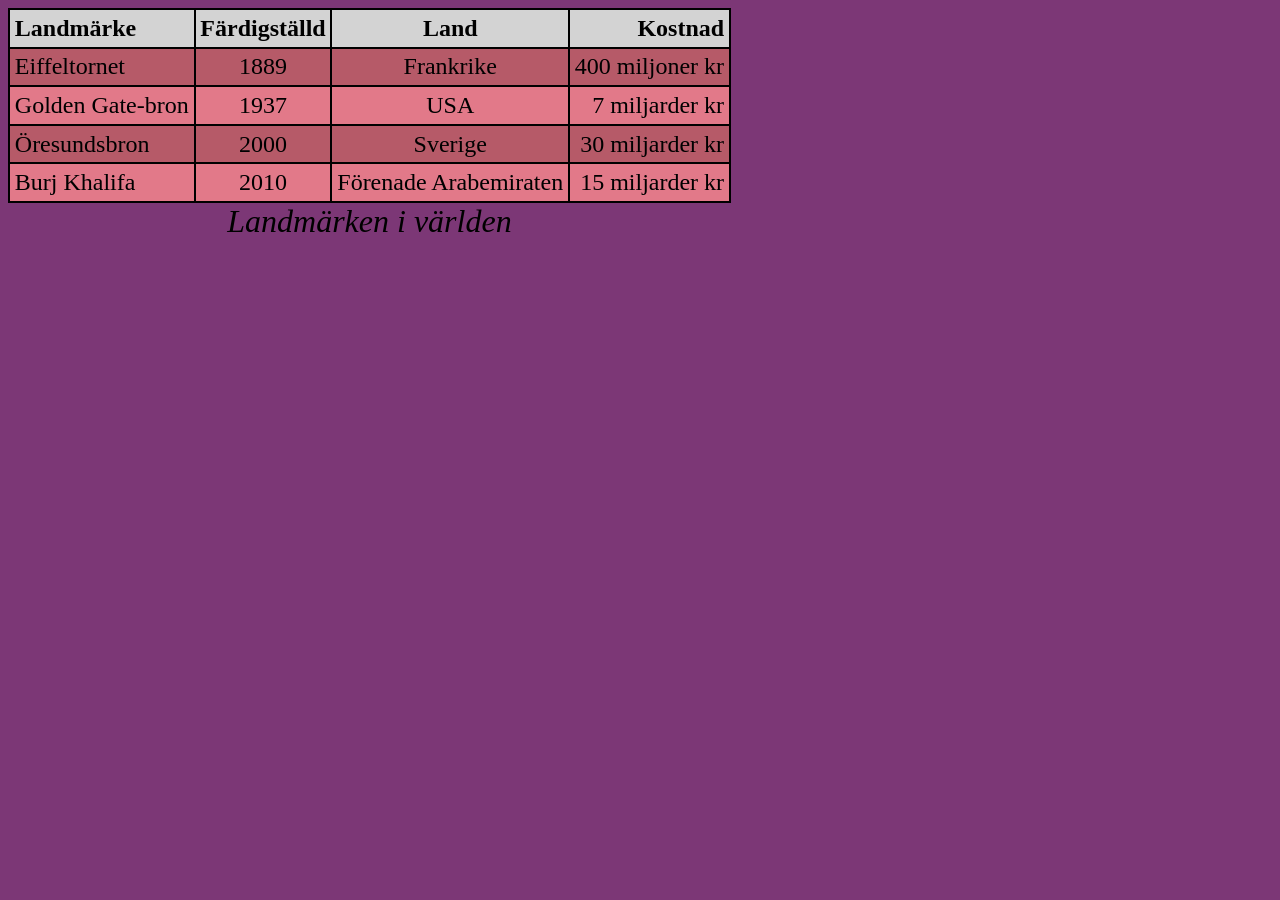
<file: index.html>
<!DOCTYPE html>
<html lang="sv">

<head>
    <meta charset="UTF-8">
    <meta name="viewport" content="width=device-width, initial-scale=1.0">
    <title>Tabell</title>
    <link rel="stylesheet" href="tabell.css">
</head>

<body>

    <!--Jag använder table eftersom jag bygger en tabell, jag har tr för att det ska bli en rad och th för att det ska bli en rubrik.
    Rubriken i min tr blir fetstil eftersom webbläsaren stylar den så eftersom de ligger i en th och säger att det är en rubrik. 
    Sedan använder jag td i resterande tr, td är en vanlig datacell och blir därför inte fetstil. 
    Jag använder thead för att webbläsaren ska veta att det är rubrikrader tex vid utskrift, så att det upprepas 
    och jag använder tbody så att den ska veta att det är datarader. 
    I detta läget när jag bara har en tbody så behövs det inte, för jag kan styla den i css ändå,
    då det byggs en osynlig tbody, men om jag vill gruppera de olika dataraderna i kategorier så behövs fler tbody-element, 
    tex om jag vill gruppera något så som planeter och blommor. 
    De gör det också enklare att läsa koden för att se vart allt börjar och slutar.-->
    <table>
        <caption>Landmärken i världen</caption>
        <thead>

            <tr>
                <th>Landmärke</th>
                <th>Färdigställd</th>
                <th>Land</th>
                <th>Kostnad</th>
            </tr>
        </thead>

        <tbody>
            <tr>
                <td>Eiffeltornet</td>
                <td>1889</td>
                <td>Frankrike</td>
                <td>400 miljoner kr</td>
            </tr>

            <tr>
                <td>Golden Gate-bron</td>
                <td>1937</td>
                <td>USA</td>
                <td>7 miljarder kr</td>
            </tr>

            <tr>
                <td>Öresundsbron</td>
                <td>2000</td>
                <td>Sverige</td>
                <td>30 miljarder kr</td>
            </tr>


            <tr>
                <td>Burj Khalifa</td>
                <td>2010</td>
                <td>Förenade Arabemiraten</td>
                <td>15 miljarder kr</td>
            </tr>
        </tbody>


    </table>

</body>

</html>
</file>
<file: tabell.css>
body {
    background-color: rgb(124, 55, 118);
    font-family: 'Times New Roman', Times, serif;
    font-size: 1.5rem;
}



/*använder collapse så att det inte blir något mellanrum mellan cellerna där jag har satt border*/
table {
    border-collapse: collapse;

}


/*använder nth-child för att färga varannan rad i tabellen, jag hade kunnat använda bara even och sen lägga en bakgrundsfärg
i bodyn som jag har, men eftersom jag valde annan bakgrundsfärg än det jag har i tabellen så gjorde jag en odd också*/
tbody tr:nth-child(even) {
    background-color: rgb(226, 121, 137);
}

tbody tr:nth-child(odd) {
    background-color: rgb(182, 90, 104);
}

thead {
    background-color: lightgrey;
}

/*la till padding så att kolumnerna inte blir så trånga och att texten får mer plats, alltså mer luft*/

th {
    border: 2px solid black;
    padding: 0.3rem;
    text-align: center;

}

td {
    border: 2px solid black;
    text-align: center;
    padding: 0.3rem;

}


/* jag använder first och last för att jag ville ha första kolumnen till vänster och sista kolumnen till höger
kolumnerna i mitten får sin centrering från td ovanför*/
tbody td:first-of-type {
    text-align: left;
}

tbody td:last-of-type {
    text-align: right;
}

thead th:first-of-type {
    text-align: left;
}

thead th:last-of-type {
    text-align: right;
}

caption {
    caption-side: bottom;
    font-style: italic;
    font-size: 2rem;
    text-align: center;
}
</file>
